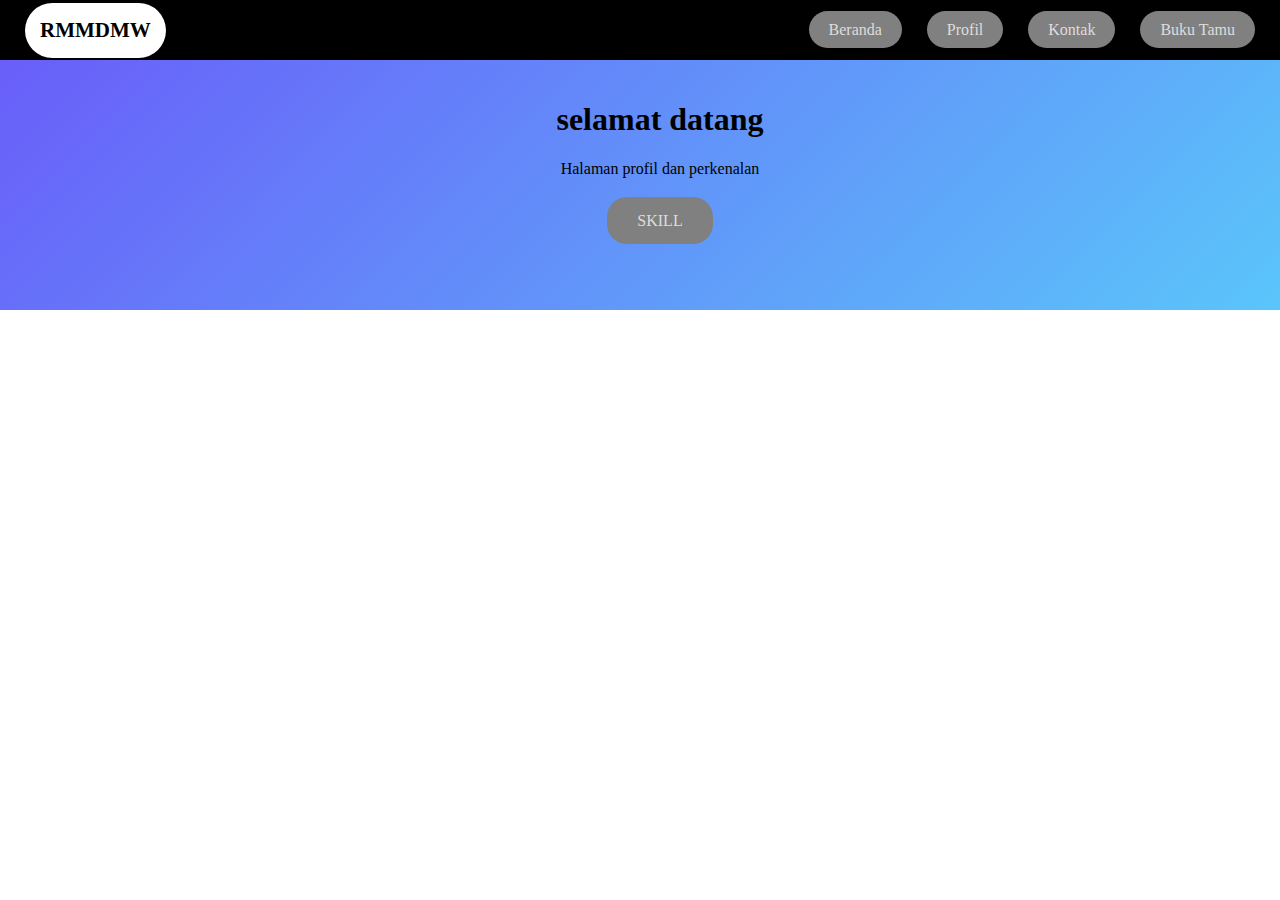
<file: index.html>
<html>
	<head>
		<title>Latihan NaVBAR</title>
		<link rel = "stylesheet" href ="style hal 1.css">
	</head>
	<body>
		<nav class =  "navbar">
			<div class = "logo">
				RMMDMW
			</div>
			<ul class = "nav-links">
				<li> <a href = "#">Beranda</a></li>
				<li ><a href = "Sertifikat w istaqim/Profill.html">Profil</a></li>
				<li ><a href = "#">Kontak</a></li>
				<li ><a href = "#">Buku Tamu</a></li>
			</ul>
		</nav>
		<section class="content">
			<h1>selamat datang</h1>
			<p>Halaman profil dan perkenalan</P> <br>
			<a href = "hal 2.html"> SKILL</a>
		</section>
	</body>
</html>
</file>
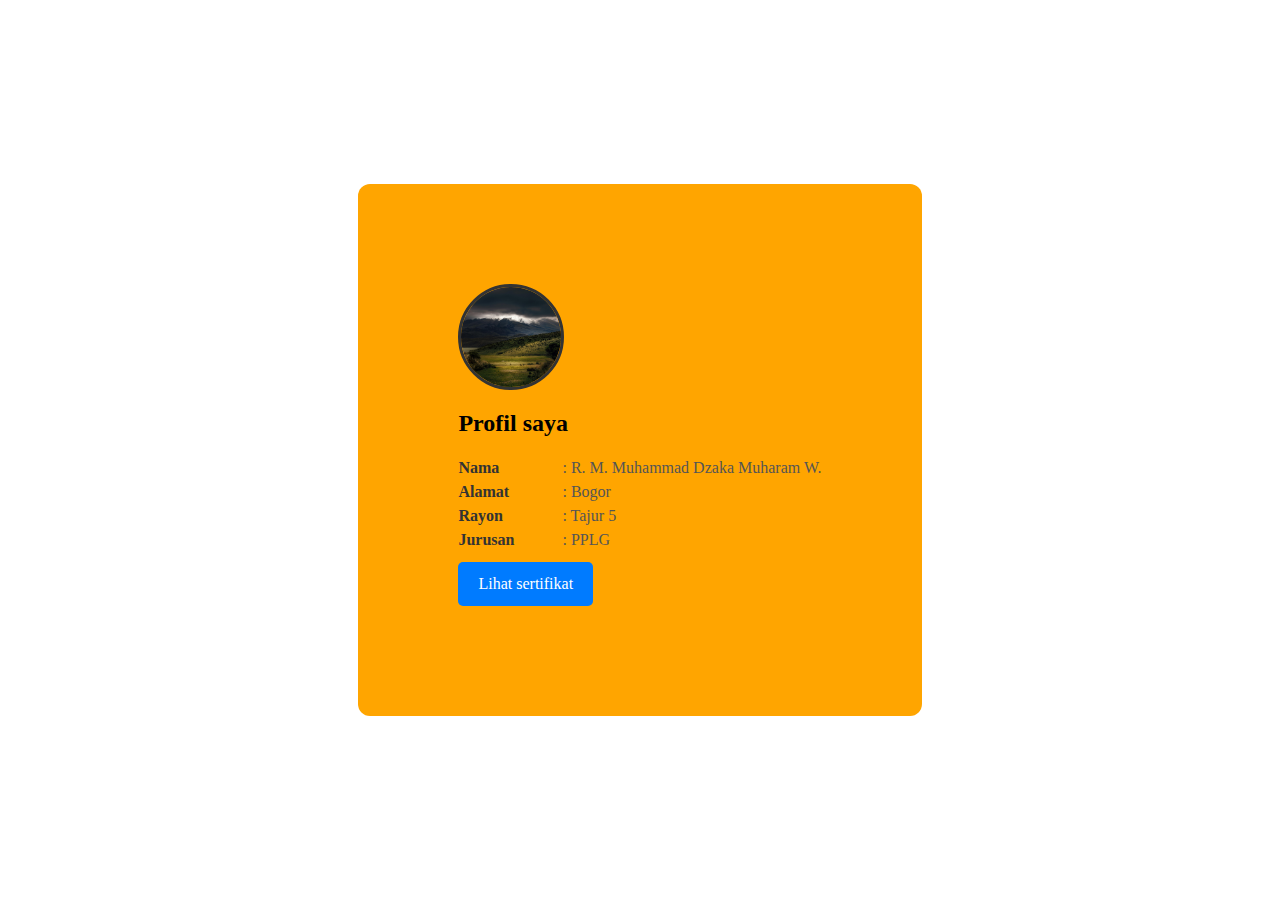
<file: Sertifikat w istaqim/Profill.html>
<html>
	<head>
		<title>Latihan HTML & CSS</title>
		
		<link href= "style sertifikat.css" rel="stylesheet">
	</head>
	<body>
		<div class="profile-container">
		<img src="pexels-simon73-1183099.jpg" width=100 height=100>
			
			<h2>Profil saya</h2>
			<div class="profile-info">
			<span class="info-label">Nama</span> : R. M. Muhammad Dzaka Muharam W. <br>
			<span class="info-label">Alamat</span> : Bogor <br>
			<span class="info-label">Rayon</span> : Tajur 5 <br>
			<span class="info-label">Jurusan</span> : PPLG <br>
			<a href="Revou.pdf">Lihat sertifikat</a>
		</div>
		</div>
	</body>
</html>
</file>
<file: style hal 1.css>
body {
	margin: 0;
}

.navbar {
	position: fixed;
	top:0;
	width:100%; 
	height: 60px;
	background: black;
	color: white;
	display: flex;
	align-items: center;
	justify-content: space-between;
	padding: 0 25px;
	box-sizing: border-box;
	z-index:1000;
	left: 0;
}

.nav-links{
	list-style: none;
	display: flex;
	gap: 25px;
}

.nav-links li a{
	color: #ddd;
	text-decoration:none;
	font-size: 16;
	transition:0,3s;
	
	background-color: grey;
	padding: 10px 20px;
	border-radius: 20px;
}

.nav-links li a:hover{
	background-color: white;
	padding: 10px 20px;
	border-radius: 20px;
	color: black;
	font-weight: bold;
}

.content {
	padding: 80px 20px;
	background: linear-gradient(135deg, #6a5af9, #5ac8fa);
	color:black;
	text-align: center;
	width: 100%;
}

.content a {
	color: #ddd;
	text-decoration:none;
	font-size: 16;
	transition:0,3s;
	
	background-color: grey;
	padding: 15px 30px;
	border-radius: 20px;
}

.content a:hover{
	background-color: white;
	padding: 10px 20px;
	border-radius: 20px;
	color: black;
	font-weight: bold;
}

.logo {
	background-color: white;
	color: black;
	border-radius: 30px;
	font-weight: bold;
	font-size: 21;
	padding: 15px;
}
</file>
<file: Sertifikat w istaqim/style sertifikat.css>
.profile-container {
	background-color: orange;
	padding: 100px;
	border-radius:12px;
	box-shadow: 0 4px 15px rgba(0, 0, 0, 0, 0, 0.1);
	width: 50x;
	text-align: left;
}

body {
	display: flex;
	justify-content:center;
	align-items: center;
}

.info-label{
	width: 100px;
	display: inline-block;
	color: #333;
	font-weight: bold;
}
a {
	display: inline-block;
	background-color: #007bff;
	color: #ffffff;
	padding: 10px 20px;
	border-radius: 5px;
	text-decoration: none;
	margin-top: 10px;
}

a:hover{
	background-color: darkblue;
}

.profile-info{
	line-height:24px;
	color:#555;
	margin-bottom: 10px;
}

img{
	border-radius: 50%;
	object-fit: cover;
	border: 3px solid #333
}
</file>
